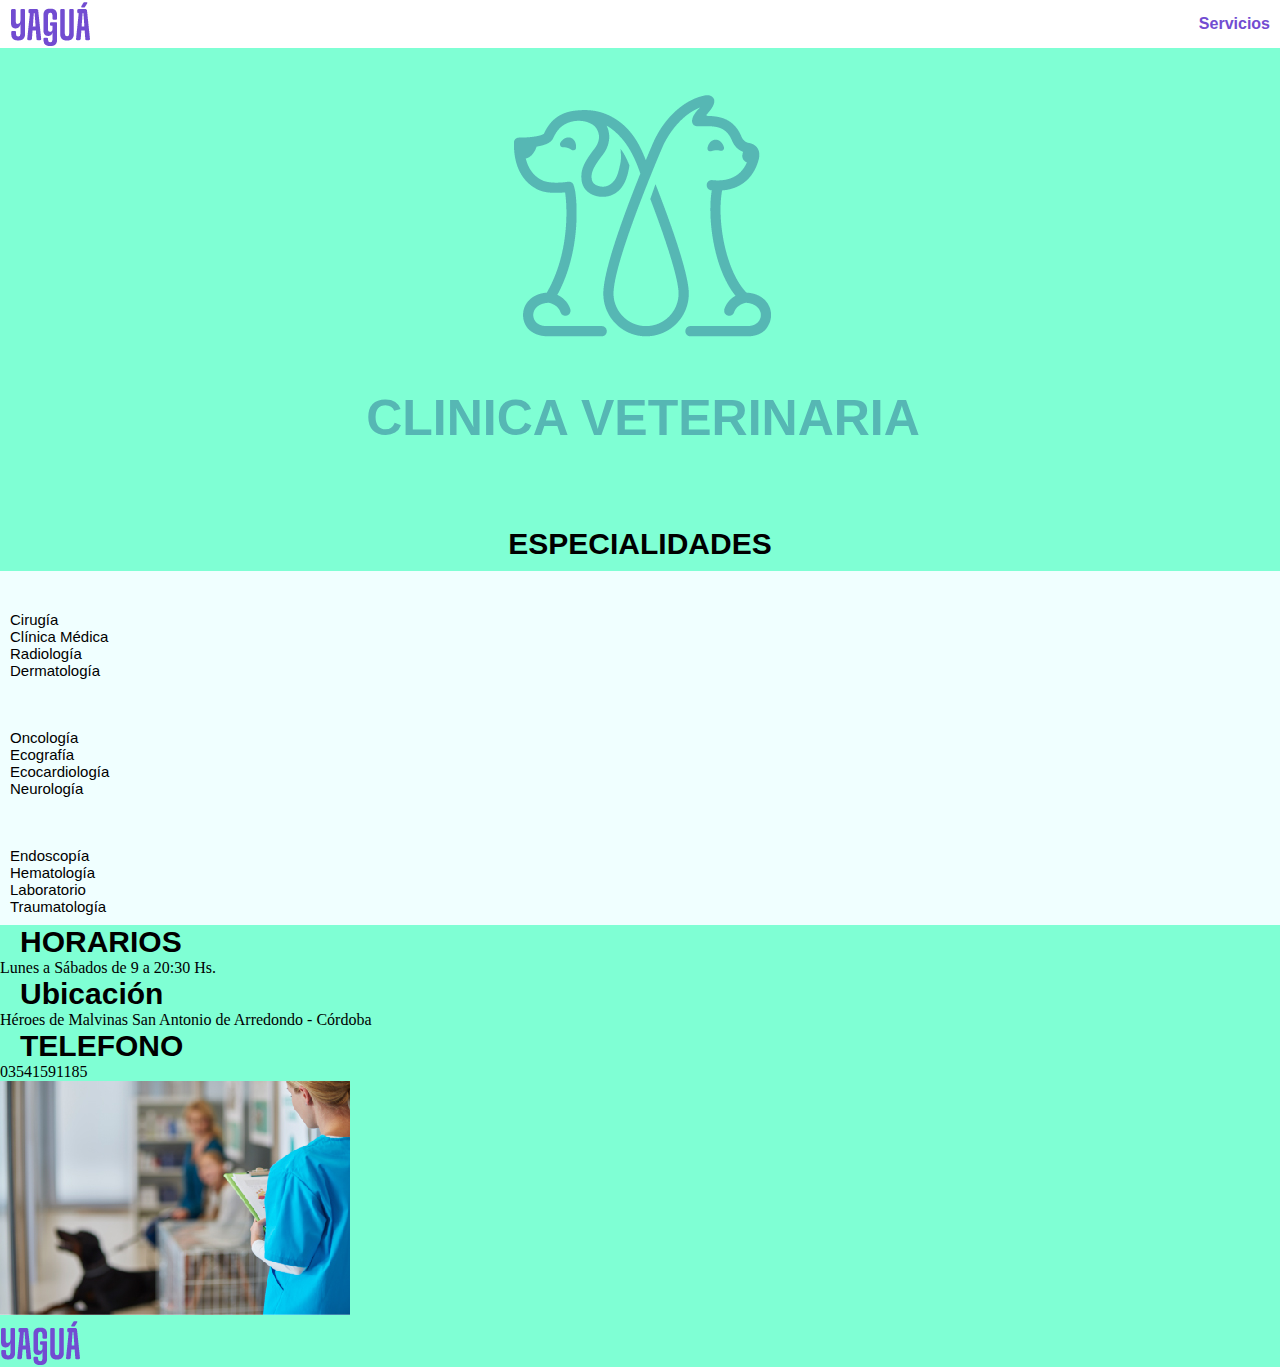
<file: pages/veterinaria.html>
<!DOCTYPE html>
<html lang="en">
<head>
    <link href="https://cdn.jsdelivr.net/npm/bootstrap@5.3.0/dist/css/bootstrap.min.css" rel="stylesheet" integrity="sha384-9ndCyUaIbzAi2FUVXJi0CjmCapSmO7SnpJef0486qhLnuZ2cdeRhO02iuK6FUUVM" crossorigin="anonymous">
    <meta charset="UTF-8">
    <link rel="stylesheet" href="../css/style.css">
    <meta name="viewport" content="width=device-width, initial-scale=1.0">
    <title>Veterinaria</title>
</head>
<body>
    <header >
        <img src="../img/marca.png" alt="marca veterinaria">

        <nav>
            <ul>
                <li><a href="./pages/servicos.html">Servicios</a></li>
            </ul>
            <!-- barra de navegacion  -->
        </nav>
        
    </header>

    <main class="vet">
    <div>    
       <img class="icon" src="../img/iconovet.png" alt="">
    </div>   
    <div>
       <h1 class="title">CLINICA VETERINARIA</h1>
    </div>
    </main>
            
    
    <h1 class="especialidades">ESPECIALIDADES</h1>

    <section class="container text-center " style="background-color: azure;" >
        
    <div class="row" >

      <div class="col-lg-4 col-sm-2">   
        <ul class="list">
            <li>Cirugía</li>
            <li>Clínica Médica</li>
            <li>Radiología</li>
            <li>Dermatología</li>
        </ul> 
      </div>
         
      
      <div class="col-lg-4 col-sm-2">       
        <ul class="list">
            <li>Oncología</li>
            <li>Ecografía</li>
            <li>Ecocardiología</li>
            <li>Neurología</li>
        </ul> 
      </div>  
    
      
      <div class="col-lg-4 col-sm-2">   

        <ul class="list">
            <li>Endoscopía</li>
            <li>Hematología</li>
            <li>Laboratorio</li>
            <li>Traumatología</li>
           
        </ul> 
      </div>   
    </div> 
      

    </section>
    
    <aside class="container-fluid text-center">
    <div class="row">
       <div class="col-lg-2 ">
        <span>HORARIOS</span>
        <p>Lunes a Sábados de 9 a 20:30 Hs.</p>
       </div> 
    </div>
    <div class="row">
       <div class="col-lg-2 "> 
        <span>Ubicación</span>
        <p>Héroes de Malvinas San Antonio de Arredondo - Córdoba</p>
       </div>  
    </div>
    <div class="row">
       <div class="col-lg-2 ">  
        <span>TELEFONO</span>
        <p>03541591185</p>
       </div> 
    </div>
    </div>
    
      <div class="col-lg-6 ">
        <img src="../img/vet.jpg" class="rounded" alt="">
      </div>
    
    </aside>


<footer >
    <img  src="../img/marca.png" alt="">
</footer>
<script src="https://cdn.jsdelivr.net/npm/bootstrap@5.3.0/dist/js/bootstrap.bundle.min.js" integrity="sha384-geWF76RCwLtnZ8qwWowPQNguL3RmwHVBC9FhGdlKrxdiJJigb/j/68SIy3Te4Bkz" crossorigin="anonymous"></script>    


    
</body>

</html>
</file>
<file: css/style.css>
*{
    margin: 0;
    padding: 0;

}

ul a  {
    list-style-type: none;
    text-decoration: none;
    
}
body {
    background-color: aquamarine;
}

body nav ul li a {
    font-family: 'Open Sans', sans-serif;
    color: rgb(114, 76,209);
    font-style: bold;
    font-weight: 700;
    letter-spacing: normal;
    font-size: 16px;
    padding-right: 20px;

}

header {
    display: flex;
    flex-flow: row wrap;
    justify-content: space-between;
    align-items: center;
    padding: 0px 25px 0px 10px ;
    background-color: rgb(255, 255, 255);
    position:fixed;
    top:0;
    width:100%;
    


}
main{
    background-color: rgb(255, 253, 251);
}

main div img {
    margin-top: 300px;
    
}

h1 {
    font-family: 'Open Sans', sans-serif;
    color: rgb(86,193,190);
    font-style: bold;
    font-weight: 800;
    font-size: 50px;
    padding: 198px 14px 10px 10px ;


}

main {
    display: flex;
    flex-flow: row wrap;
    justify-content: space-around;
    align-items:center;
    

}

.productos{
    display: flex;
    flex-flow: row wrap;
    align-items: center;
    align-content: stretch;
    justify-content: center;
    padding: 40px 14px 40px 10px ;

    font-family: 'Open Sans', sans-serif;
    color: rgb(0, 0, 0);
    font-style: italic;
    font-weight: 800;
    font-size: 20px;
    


}





.img1 {
   
    grid-area: uno;
    
    
    
}
.img2 {

    
    grid-area:dos; 
}

.img3 {
    grid-area: tres; 
}
   
.img4 {
    
    grid-area: cuatro; 
}
.img5 {
   
    grid-area: cinco; 
}
.img6 {
    
    grid-area: seis; 
}
.img7 {
    
    grid-area: siete; 
}


.galeria {
    display: grid;
    grid-template-columns: 1fr 1fr 1fr 1fr;
    grid-template-rows: 3fr 3fr;
    column-gap: 5px;
    row-gap: 5px;
    justify-self: center;
    align-self: center;
    justify-items: center;
    justify-content: space-between;
    overflow: hidden;
    
    
    grid-template-areas: 
    "uno dos tres cuatro "
    "uno cinco seis siete" ;




}

section h2 {
    font-family: 'Open Sans', sans-serif;
    color: rgb(255, 255, 255);
    font-style: bold;
    font-weight: 800;
    font-size:30px;
    padding: 20px 14px 30px 20px ;
    margin: 100px 0px 100px 0px;


    background-image:url(../img/pattern.png);
}

.juguetes{
    grid-area:a;
}
.juego {
    grid-area: aa;
}
.baño {
    grid-area: b;
}
.cui{
    grid-area: bb;

}
.collar {
    grid-area: c;
}
.paseo{
    grid-area: cc;
}
.alimento{
    grid-area: d;
}
.com{
    grid-area: dd;
}



.asd {
    display: grid;
    grid-template-columns: repeat(4, 1fr);
    grid-template-rows: 2fr 50px;
    grid-template-areas: 
    " a b c d "
    "aa bb cc dd";
    align-content: space-between;
    justify-items: center;

}


aside span {
    font-family: "montserrat", sans-serif;
    font-weight: 800;
    font-style: normal;
    font-size: 30px;
    color: black;
    padding: 20px 14px 30px 20px ;
    

}



footer {
    
    display: flex;
    flex-flow: row wrap;
    justify-content:space-between;
    align-items:center;
}

.vet {
    display: flex;
    flex-direction: column;
    padding: 20px 14px 30px 20px ;
    justify-content: space-between;
    align-items: center;
    background-color: aquamarine;
}
.title {
    
    font-family: 'Open Sans', sans-serif;
    color: rgb(86, 183, 180);
    font-style: bold;
    font-weight: 800;
    font-size: 50px;
    padding: 40px 10px 10px 10px ;

}
.icon {
    margin-top: 50px;
}
ul li{
    list-style: none;
    display: flex;
    flex-direction: column;
}



.especialidades {
    font-family: 'Open Sans', sans-serif;
    color: rgb(0, 0, 0);
    font-style: bold;
    font-weight: 800;
    font-size: 30px;
    padding: 40px 10px 10px 10px ;
    display: flex;
    flex-direction: column;
    justify-content: center;
    align-items: center;

}
.list{
    font-family: 'Open Sans', sans-serif;
    color: rgb(0, 0, 0);
    font-style: normal;
    font-weight: 500;
    font-size: 15px;
    padding: 40px 10px 10px 10px ;
}


@media (max-width: 600px) {
    
    .galeria {
        grid-template-columns: 1fr 1fr;
        grid-template-rows: 2fr 2fr 2fr;
        justify-items: center;
        align-content: space-between;
        max-width: 100%;
        grid-template-areas: 
        " dos tres"
        "cuatro cinco"
        "seis siete";
    

    
    }
    .img1 {
        display: none;
    }
    header {
        display: flex;
        flex-direction: column;
        align-items: center;
        position:fixed ;

    }
    
    

}
</file>
